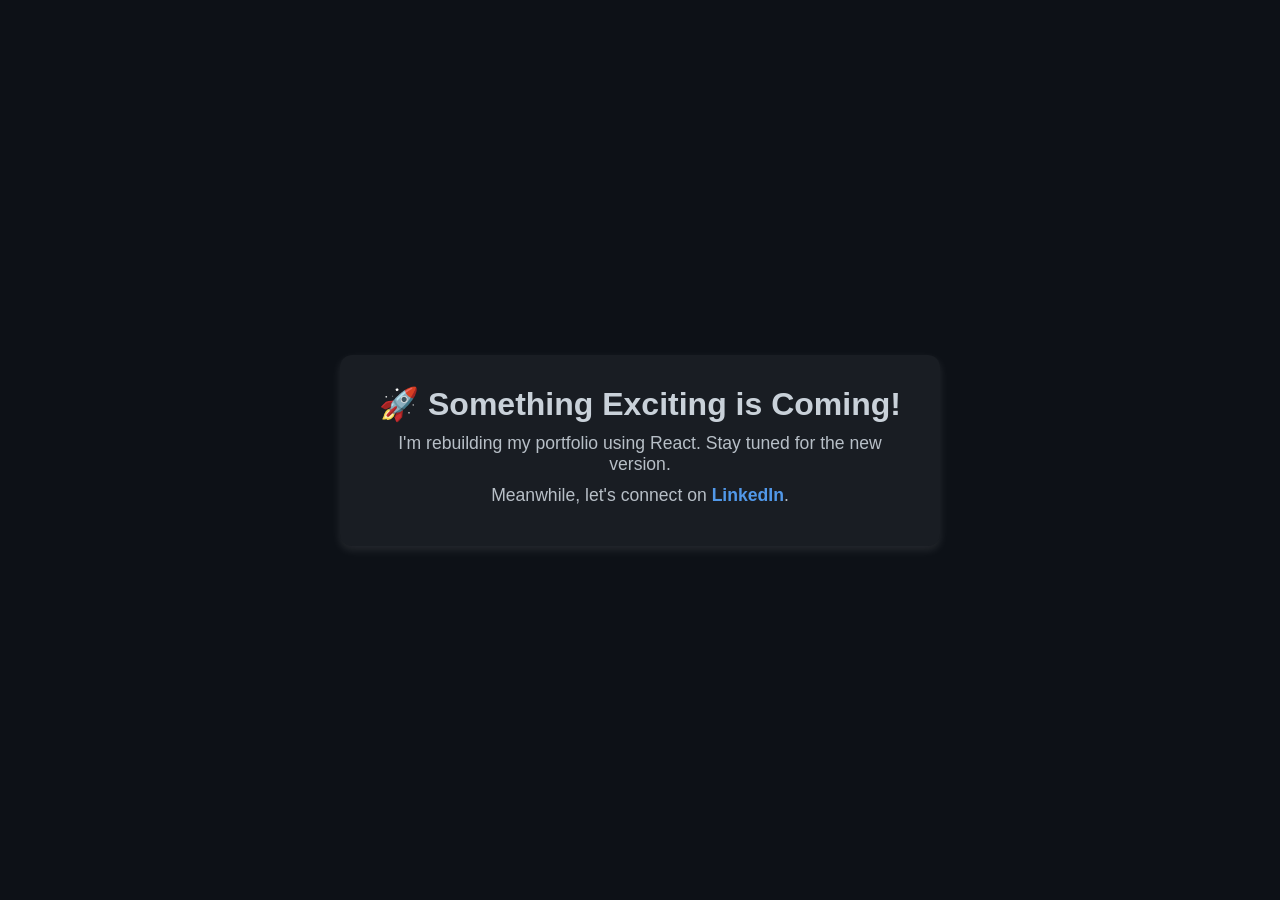
<file: index.html>
<!DOCTYPE html>
<html lang="en">
<head>
    <meta charset="UTF-8">
    <meta name="viewport" content="width=device-width, initial-scale=1.0">
    <title>Coming Soon</title>
    <link rel="stylesheet" href="style.css">
</head>
<body>
    <div class="container">
        <h1>🚀 Something Exciting is Coming!</h1>
        <p>I'm rebuilding my portfolio using React. Stay tuned for the new version.</p>
        <p>Meanwhile, let's connect on <a href="https://www.linkedin.com/in/sudhirmhamane/" target="_blank">LinkedIn</a>.</p>
    </div>
</body>
</html>
</file>
<file: style.css>
/* Reset and base styles */
* {
  margin: 0;
  padding: 0;
  box-sizing: border-box;
}

body {
  display: flex;
  justify-content: center;
  align-items: center;
  height: 100vh;
  background-color: #0d1117;
  color: #c9d1d9;
  font-family: 'Poppins', sans-serif;
  text-align: center;
  padding: 20px;
}

/* Container styling */
.container {
  max-width: 600px;
  padding: 30px;
  border-radius: 12px;
  background: rgba(255, 255, 255, 0.05);
  box-shadow: 0 4px 10px rgba(255, 255, 255, 0.1);
}

/* Heading and paragraph styling */
h1 {
  font-size: 2rem;
  margin-bottom: 10px;
}

p {
  font-size: 1.1rem;
  margin-bottom: 10px;
  opacity: 0.9;
}

/* Link styling */
a {
  color: #58a6ff;
  text-decoration: none;
  font-weight: bold;
}

a:hover {
  text-decoration: underline;
}

/* Responsive Design */
@media (max-width: 480px) {
  .container {
      max-width: 90%;
      padding: 20px;
  }

  h1 {
      font-size: 1.5rem;
  }

  p {
      font-size: 1rem;
  }
}
</file>
